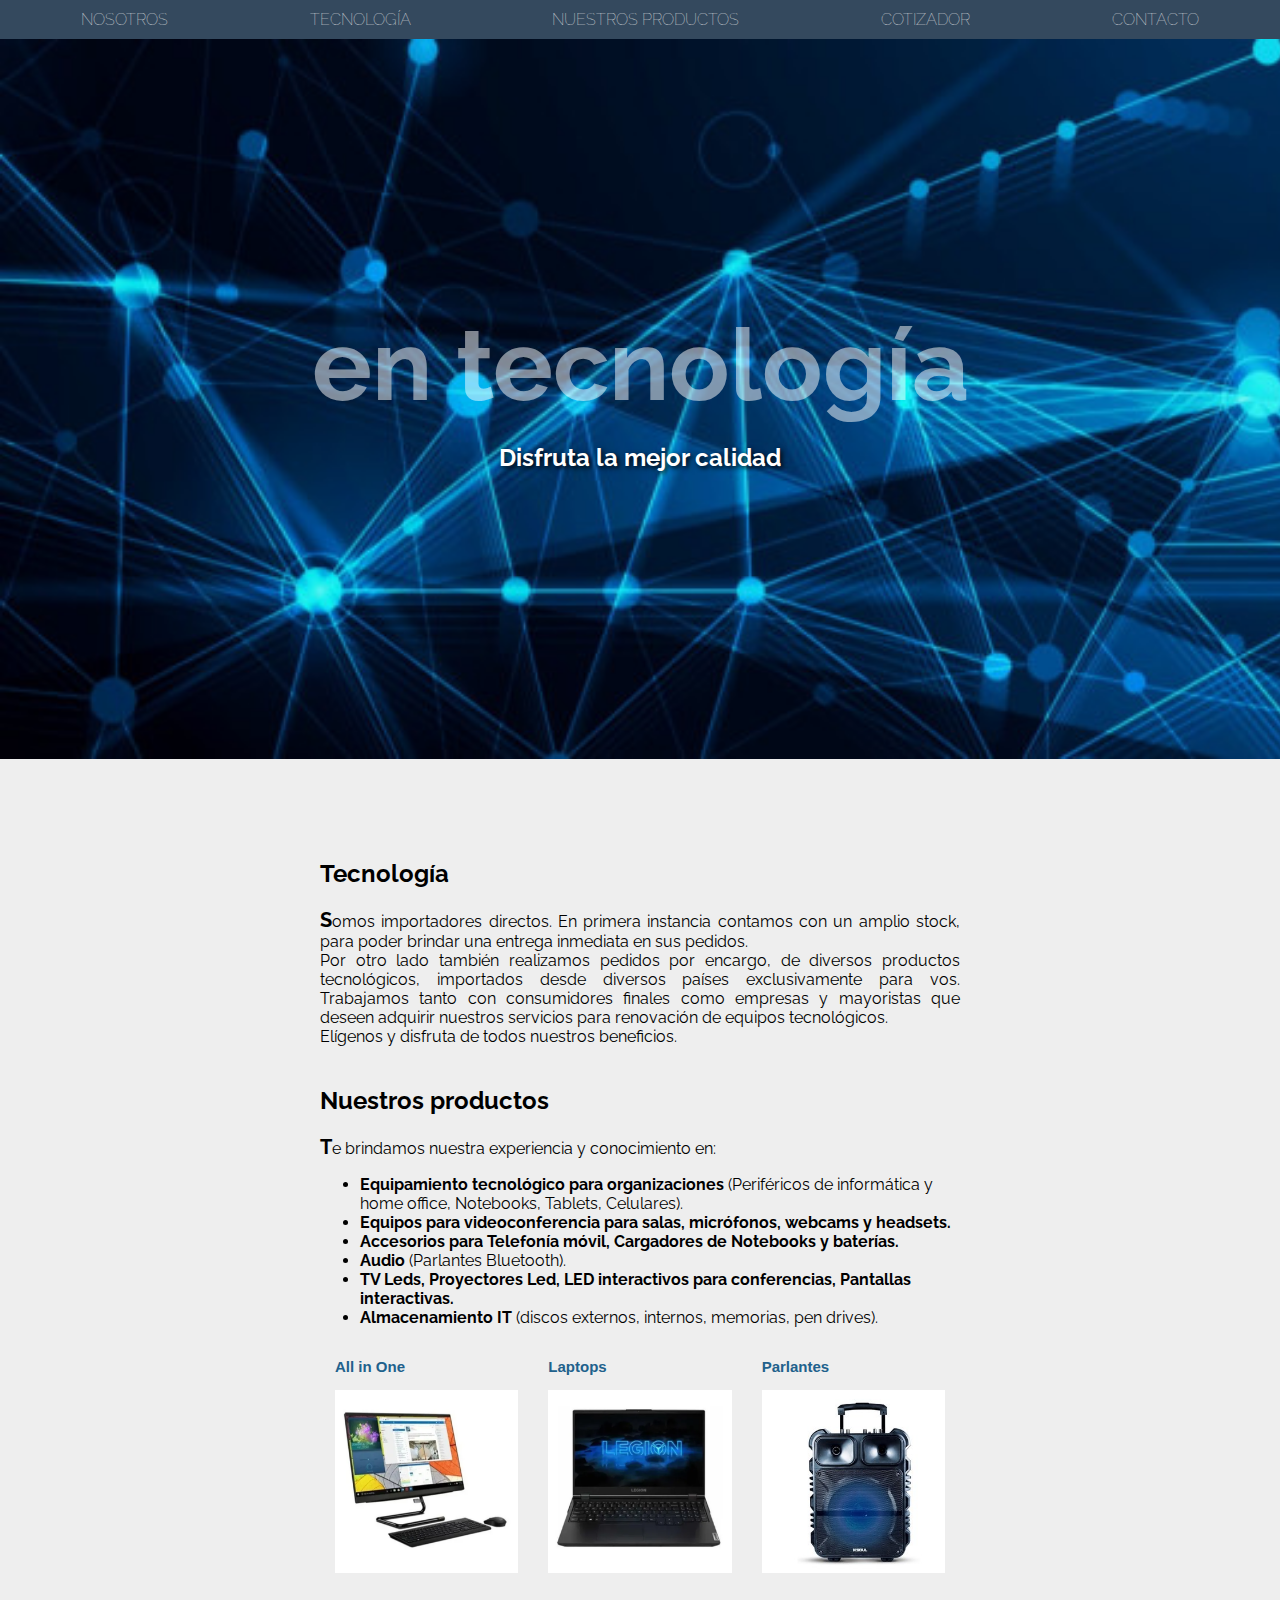
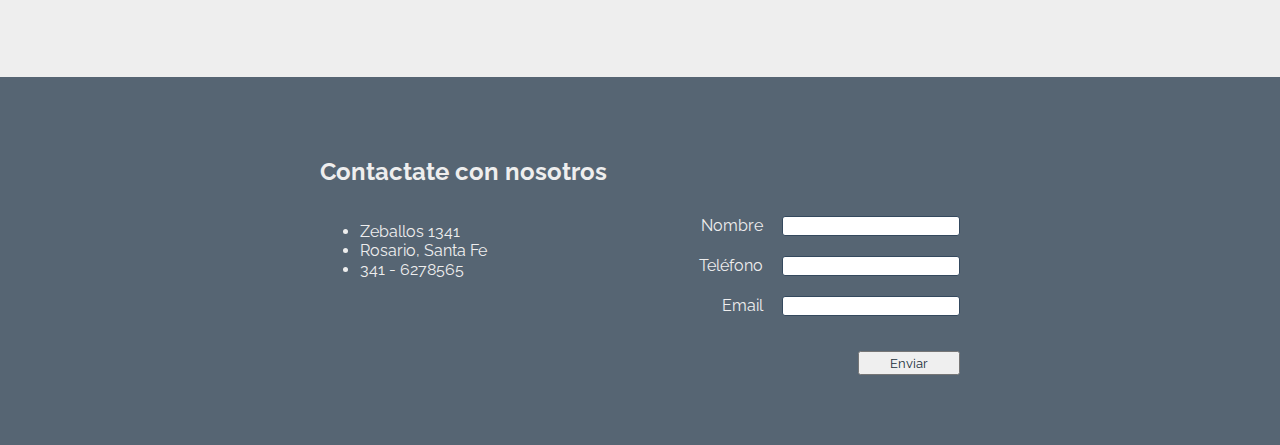
<file: index.html>
<!DOCTYPE html>
<html lang="es">

<head>
  <meta charset="UTF-8" />
  <meta http-equiv="X-UA-Compatible" content="IE=edge" />
  <meta name="viewport" content="width=device-width, initial-scale=1.0" />
  <title>LC2 - Examen Parcial - Santiago Brasca</title>
  <link rel="stylesheet" href="css/index.css">
</head>

<body>
  <header>
  
    <nav>
      <ul>
        <li><a href="#section-main-image">Nosotros</a></li>
        <li><a href="#article-tecnologia">Tecnología</a></li>
        <li><a href="#article-products">Nuestros productos</a></li>
        <li><a href="cotizador.html" class="Selected"> Cotizador</a></li>
        <li><a href="#footer-contact">Contacto</a></li>
      </ul>
    </nav>
  </header>
  <main>
    <section id="section-main-image">
     
      <h1>en tecnología</h1>
      <h2>Disfruta la mejor calidad</h2>
    </section>
    <section id="section-tecnologia">
      <div class="container">
        <article id="article-tecnologia" class="article-section-tecnologia">
          <h2>Tecnología</h2>
          <p>
            <span class="letra-destacada">S</span>omos importadores directos. En primera instancia contamos con un amplio stock, para poder brindar una
            entrega inmediata en sus pedidos.
            <br>
            Por otro lado también realizamos pedidos por encargo, de diversos productos tecnológicos, importados desde
            diversos países exclusivamente para vos. Trabajamos tanto con consumidores finales como empresas y
            mayoristas que deseen adquirir nuestros servicios para renovación de equipos tecnológicos.
            <br>
            Elígenos y disfruta de todos nuestros beneficios.
          </p>
        </article>
        <article id="article-products" class="article-section-tecnologia">
          <h2>Nuestros productos</h2>
          <p>
            <span class="letra-destacada">T</span>e brindamos nuestra experiencia y conocimiento en:
          <ul>
            <li><strong>Equipamiento tecnológico para organizaciones</strong> (Periféricos de informática y home office, Notebooks,
              Tablets, Celulares).</li>
            <li><strong>Equipos para videoconferencia para salas, micrófonos, webcams y headsets.</strong></li>
            <li><strong>Accesorios para Telefonía móvil, Cargadores de Notebooks y baterías.</strong></li>
            <li><strong>Audio</strong> (Parlantes Bluetooth).</li>
            <li><strong>TV Leds, Proyectores Led, LED interactivos para conferencias, Pantallas interactivas.</strong></li>
            <li><strong>Almacenamiento IT</strong> (discos externos, internos, memorias, pen drives).</li>
          </ul>
          </p>
        </article>
        <div class="product-grid">
          <div class="product">
            <h3>All in One</h3>
            <img
              src="img/aio-431-bc3a9983c864d4dec816619718822169-320-0.png"
              alt="Computadora All In One" />
          </div>
          <div class="product">
            <h3>Laptops</h3>
            <img
              src="img/legion-111-c98e33e5a5ecc81e2e16619739470413-320-0.png"
              alt="Laptop Legion" />
          </div>
          <div class="product">
            <h3>Parlantes</h3>
            <img
              src="img/parlante-bluetooth-42-31-94e6911a2e5e2ee50915955389894561-320-0.jpg"
              alt="Parlante Bluetooth" />
          </div>
        </div>
      </div>
    </section>
  </main>
  <footer id="footer-contact">
    <div class="container">
      <h2>Contactate con nosotros</h2>
      <div class="contact-data">
        <div class="contact-info">
          <ul>
            <li>Zeballos 1341</li>
            <li>Rosario, Santa Fe</li>
            <li>341 - 6278565</li>
          </ul>
        </div>
        <div class="contact-form">
          <form action="">
            <div class="form-control">
              <label for="name">Nombre</label>
              <input type="text" name="name" id="name" />
            </div>
            <div class="form-control">
              <label for="phone">Teléfono</label>
              <input type="number" name="phone" id="phone" />
            </div>
            <div class="form-control">
              <label for="email">Email</label>
              <input type="email" name="email" id="email" />
            </div>
            <div class="form-control">
              <button>Enviar</button>
            </div>
          </form>
        </div>
      </div>
    </div>
  </footer>

</body>

</html>
</file>
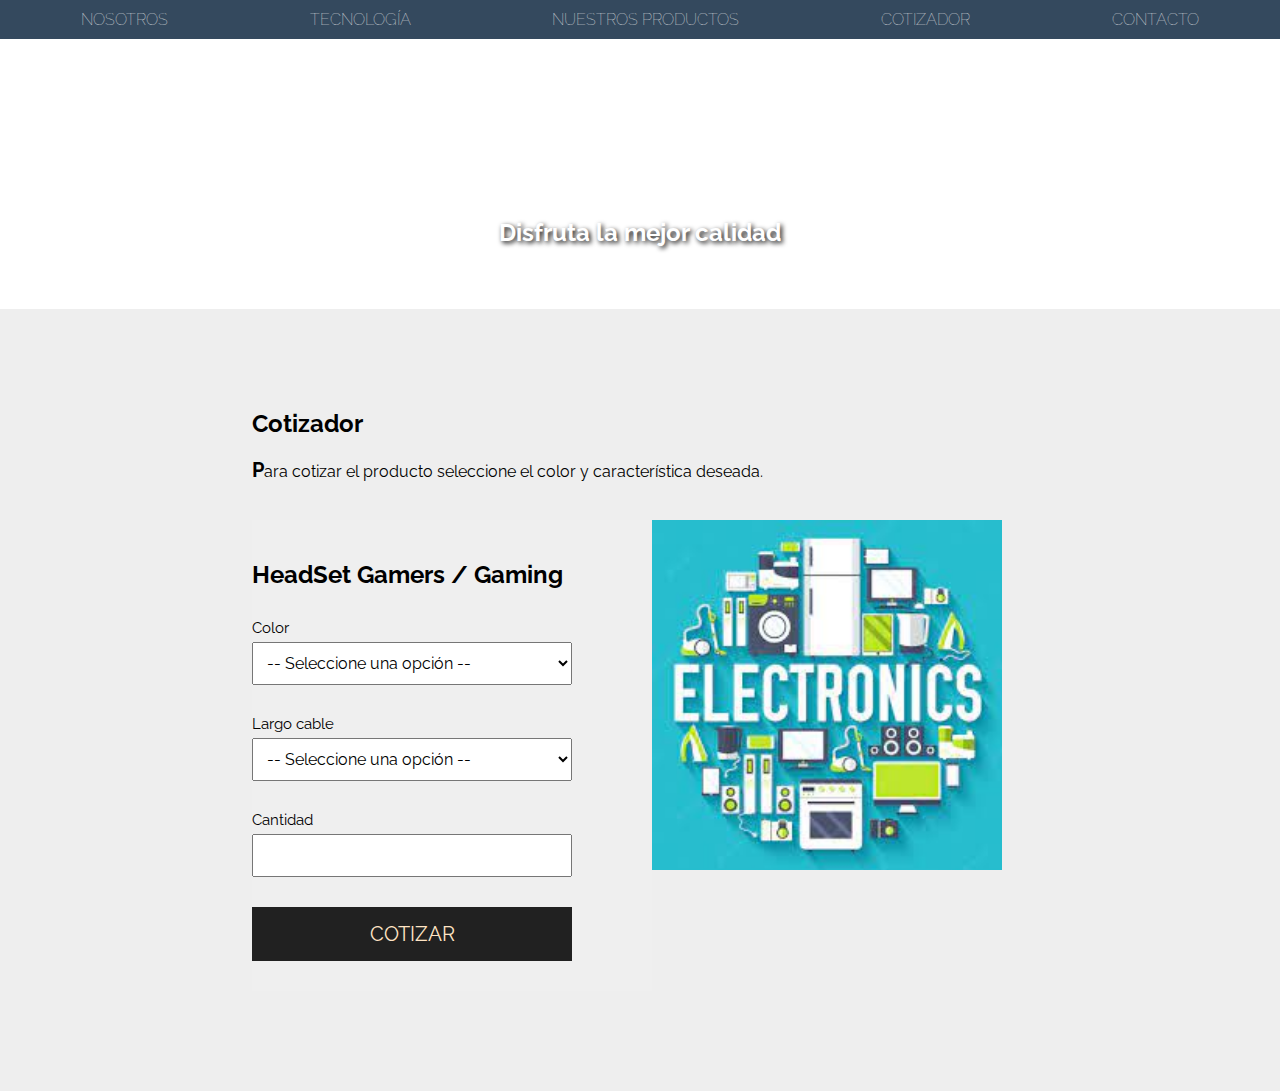
<file: cotizador.html>
<!DOCTYPE html>
<html lang="en">
<head>
    <meta charset="UTF-8">
    <meta http-equiv="X-UA-Compatible" content="IE=edge">
    <meta name="viewport" content="width=device-width, initial-scale=1.0">
    <title>Cotizador - Coria Ezequiel</title>
    <link rel="stylesheet" href="css/index.css">
    <link rel="stylesheet" href="css/cotizador.css">

    <script src="js/cotizador.js"></script>
</head>
<body>
    <header>
        
        <nav>
          <ul>
            <li><a href="index.html#section-main-image">Nosotros</a></li>
            <li><a  href="index.html#article-tecnologia">Tecnología</a></li>
            <li><a href="index.html#article-products" >Nuestros productos</a></li>
            <li><a href="cotizador.html" class="Selected" > Cotizador</a></li>
            <li><a  href="index.html#footer-contact">Contacto</a></li>
          </ul>
        </nav>
      </header>
    
<main> 
    <main>
        <section id="section-main-image-cotizador">
       
        <h1>en tecnología</h1>
        <h2>Disfruta la mejor calidad</h2>
        </section>
        <section id="section-tecnologia">
        <div class="container-cotizador">
        <article id="article-tecnologia" class="article-section-tecnologia">
        <h2>Cotizador</h2>
        <p>
            <span class="letra-destacada">P</span>ara cotizar el producto seleccione el color y característica 
        deseada.
        </p>
        <br><br>
        </article>
        <div class="product-cotizador">
        <div class="product-details">
        <div class="product-details-content">
        <h2>HeadSet Gamers / Gaming</h2>
        <form id="formulario">
        <div class="form-control-cotizador">
        <label>Color</label>
        <select onchange="cambiar_imagen()" id="select-color">
            <option value="" disabled selected>-- Seleccione una opción --</option>
            <option value="azul">Azul</option>
            <option value="rojo">Rojo</option>
            <option value="naranja">Naranja</option>
            <option value="verde">Verde</option>
        </select>
        </div>
        <div class="form-control-cotizador">
        <label>Largo cable</label>
        <select id="select-capacidad">
            <option value="" disabled selected>-- Seleccione una opción --</option>
            <option value="25">2.5m</option>
            <option value="21">2.1m</option>
            <option value="20">2.0m</option>
            
        </select>
        </div>
        <div class="form-control-cotizador">
        <label>Cantidad</label>
        <input type="number" id="cantidad" />   </div>
        <div class="form-control-cotizador">    </div>
                    
        </form>
        </div>
        <div class="form-control-cotizador">
            <button type="submit" onclick="calcular_precio()">Cotizar</button>
</div>

<div id="result" class="form-control-cotizador" style="display: none;"></div>
        
        </div>
        <div class="product-image" style="display: block;"  >
        <img src="img/images/GENERICA.jpeg" alt="HeadSet" id="productimage" />
        <br><br>
        <div id="strDescrip-Prod"></div>
        </div>
        </div>
        </div>
        </section>
    </main>
</body>
</html>
</file>
<file: css/index.css>
@import 
url('https://fonts.googleapis.com/css2?family=Raleway:wght@100;200&display=swap');

* {
  font-family: 'Raleway', sans-serif;
}

html,
body {
  margin: 0;
  padding: 0;
}

.container {
  width: 50%;
  padding: 60px 0px;
}

/* MENU: NAVBAR/HEADER */

nav {
  background-color: #34495E;
}

nav ul {
  display: flex;
  justify-content: space-around;
  margin: 0;
  padding: 10px;
  list-style-type: none;
}

nav ul li {
  flex-grow: 0;
  flex-shrink: 1;
}

nav ul li a {
  color: #eeeeee;
  text-transform: uppercase;
  text-decoration: none;
  font-weight: 100;
  width: 100%;
  display: block;
}

header nav ul li a:hover {
  background-color: rgba(131, 145, 146, 0.3);
}

/* SECTION MAIN IMAGE */

#section-main-image {
  display: flex;
  justify-content: center;
  align-items: center;
  flex-direction: column;
  height: 80vh;
  width: 100%;
  background-image: url('../img/shutterstock_739595833-min.jpg');
  background-repeat: no-repeat;
  background-size: cover;
}

#section-main-image h1 {
  color: rgba(255, 255, 255, 0.5);
  margin: 0;
  font-size: 100px;
}
#section-main-image h2 {
  color: rgba(255, 255, 255);
  text-shadow: 2px 2px 5px #000;
}

/* SECTION COFFEE */

#section-tecnologia {
  background-color: #eeeeee;
  display: flex;
  justify-content: center;
  align-items: center;
  padding-bottom: 40px;
}

#section-tecnologia h2 {
  margin: 40px 0 20px;
}
#section-tecnologia p {
  text-align: justify;
}

.letra-destacada {
  font-size: 20px;
  font-weight: bold;
}

.product-grid {
  display: grid;
  grid-template-columns: repeat(3, 1fr);
}

.product {
  padding: 0 15px;
}

.product h3 {
  font-family: Arial;
  font-size: 15px;
  font-weight: bolder;
  color: #21618C;
}

.product img {
  width: 100%;
}

/* FOOTER CONTACT */

#footer-contact {
  display: flex;
  justify-content: center;
  background-color: #566573;
  color: #eeeeee;
  display: flex;
}

#footer-contact .contact-data {
  display: flex;
  justify-content: space-between;
}

.contact-form form {
  margin-left: 50px;
  text-align: right;
}

.contact-form input {
  border: 0.3px solid #34495E;
  border-radius: 3px;
}

.contact-form form .form-control {
  padding: 10px 0;
}

.contact-form form .form-control label {
  margin-right: 15px;
}

.contact-form form button {
  margin-top: 15px;
  color: #212F3C;
  padding: 2px 30px;
}
</file>
<file: css/cotizador.css>
* { 
    margin: 0; 
    padding: 0; 
    box-sizing: border-box; 
} 
nav ul li .selected { 
    background-color: rgba(131, 145, 146, 0.3); 
} 
 
/*ESTILOS IMAGEN CABECERA*/ 
#section-main-image-cotizador { 
    height: 30vh; 
    background-image: 
url('https://images.ctfassets.net/hrltx12pl8hq/4ACnMj4WVSOZRZt0jHu9h5/1506f652bcd70f4dc3e88219fefea858/shutterstock_739595833-min.jpg?fit=fill&w=800&h=300'); 
    background-repeat: no-repeat; 
    background-size: cover; 
    width: 100%; 
    display: flex; 
    align-items: center; 
    justify-content: center; 
    flex-direction: column; 
} 
 
#section-main-image-cotizador h1 { 
    color: rgba(255, 255, 255, .5); 
    margin: 0; 
    font-size: 100px; 
} 
 
#section-main-image-cotizador h2 { 
    color: white;
    text-shadow: 2px 2px 5px #000; 
} 
 
/*FIN ESTILOS CABECERA*/ 
 
/*ESTILOS CONTENEDOR PRINCIPAL*/ 
.container-cotizador { 
    width: 70%; 
    padding: 60px 60px; 
 
} 
 
.product-cotizador { 
    width: 100%; 
    display: flex; 
} 
 
.product-details { 
    background-color: #efefef; 
    flex-basis: 50%; 
    justify-content: center; 
    align-items: center; 
} 
 
.product-details-content { 
    min-width: 400px; 
} 
 
.product-image { 
    flex-basis: 50%; 
    justify-content: center; 
    align-items: center; 
} 
 
.product-image img { 
    height: 350px; 
} 
 
/*FIN ESTILOS CONTENEDOR PRINCIPAL*/ 
 
/*ESTILOS FORMULARIO*/ 
.form-control-cotizador { 
    margin: 30px 0; 
    
} 
 
.form-control-cotizador label { 
    
    display: block; 
    font-size: 15px;
    margin-bottom: 5px; 
} 
 
.form-control-cotizador input { 
    width: 80%; 
    font-size: 16px; 
    padding: 10px 10px; 
} 
 
.form-control-cotizador select { 
    width: 80%; 
    font-size: 16px; 
    padding: 10px 10px; 
} 
 
.form-control-cotizador button { 
    width: 80%; 
    padding: 15px; 
    font-size: 20px; 
    text-transform: uppercase; 
    background-color: #212121; 
    color: #ffe4c4; 
    border: 0; 
    cursor: pointer; 
} 
 
.form-control-cotizador button:hover { 
    background-color: #414141; 
    color: #ffe4c4; 
} 
 
.form-control-cotizador button:active { 
    background-color: #686868; 
    color: #ffe4c4; 
} 
 
#result { 
    background-color: green;
    padding: 20px; 
    border-radius: 35px; 
    color: #FFF; 
    text-align: center; 
    font-size: 20px; 
    width: 80%; 
} 
 
.error { 
    background-color: red; 
}

.cotizado { 
    background-color: green; 
    font-weight: bold; 
} 

.letra-destacada {
    font-size: 20px;
    font-weight: bold;
  }
/*FIN FORMULARIO*/
</file>
